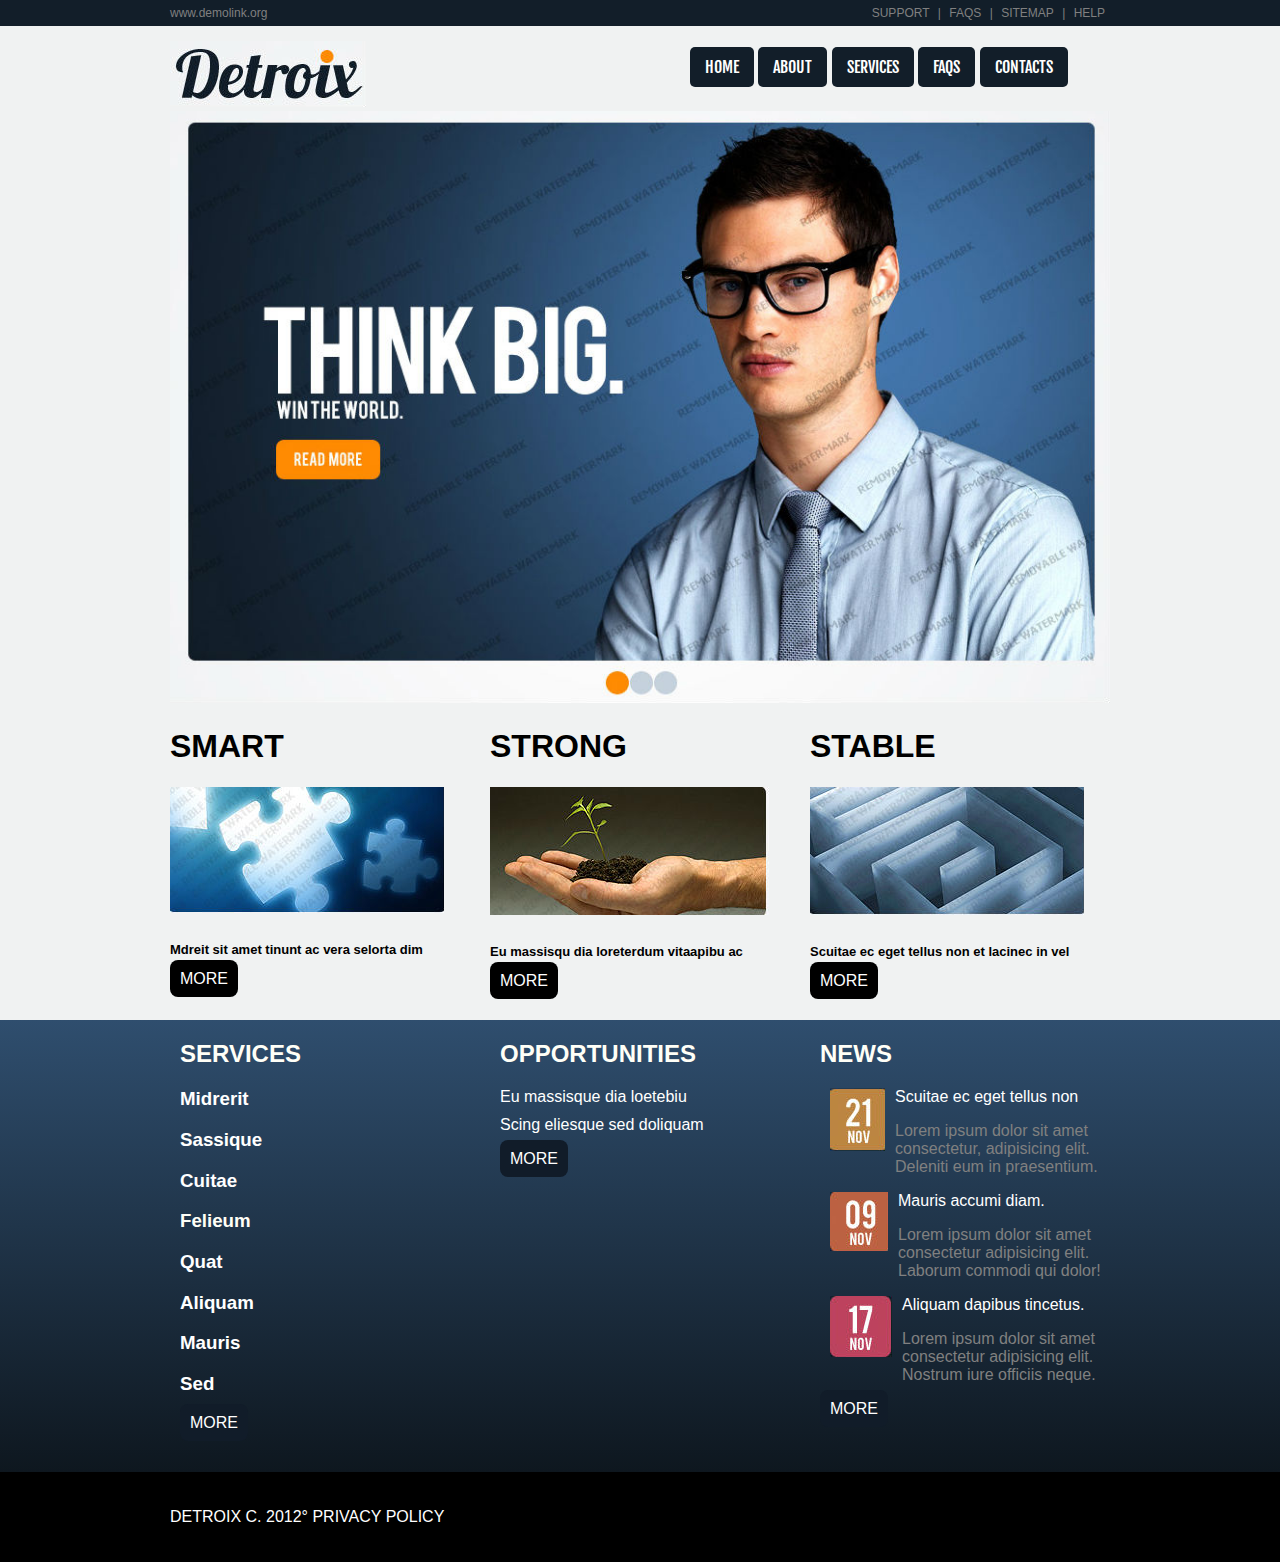
<file: index.html>
<!DOCTYPE html>
<html lang="en">
    <head>
        <link rel="stylesheet" href="https://fonts.googleapis.com/css?family=Fjalla+One">
        <link rel="stylesheet" href="css/normalize.css">
        <link rel="stylesheet" href="css/960.css">
        <link rel="stylesheet" href="css/style.css">
        <meta charset= "UTF-8">
        <title>960 Project</title>
    </head>
    <body>
        <div class='top-bar'>
            <div class='top-bar-inner container_12'>
                <div class="grid_6">
                    <a href="demolink.org">www.demolink.org</a>
                </div>
                <div class="grid_6">
                    <ul>
                        <li> <a href="SUPPORT">SUPPORT</a></li>
                        <li>|</li>
                        <li> <a href="FAQS">FAQS</a></li>
                        <li>|</li>
                        <li> <a href="SITEMAP">SITEMAP</a></li>
                        <li>|</li>
                        <li> <a href="HELP">HELP</a></li>
                    </ul>
                </div>  
            </div> 
        </div>
        <div class='nav container_12'>
            <div class="grid_6">
                <img src="images/Logo.jpg" alt="#">
            </div>
            <div class="grid_6">
                <ul>
                    <li><a href="HOME">HOME</a></li>
                    <li><a href="ABOUT">ABOUT</a></li>
                    <li><a href="SERVICES">SERVICES</a></li>
                    <li><a href="FAQS">FAQS</a></li>
                    <li><a href="CONTACTS">CONTACTS</a></li>
                </ul>     
            </div>
        </div>
        <div class='top-pic container_12'>
            <div class="grid_12">
                <img src="images/Big-pic-1.jpg" alt="#">
            </div>
        </div>
        <div class='content container_12'>
            <div class="grid_4">
                <h1>SMART<h1>
                <img src="images/pic-1.jpg"alt="#">
                <h3>Mdreit sit amet tinunt ac vera selorta dim</h3>
                <div class="more">
                    <a href="#" class="more">MORE</a>
                </div>
            </div>
            <div class="grid_4">
                <h1>STRONG<h1>
                <img src="images/pic-2.jpg"alt="">
                <h3>Eu massisqu dia loreterdum vitaapibu ac</h3>
                <div class="more">
                    <a href="#" class="more">MORE</a>
                </div>
            </div>
            <div class="grid_4">
                <h1>STABLE<h1>
                <img src="images/pic-3.jpg"alt="">
                <h3>Scuitae ec eget tellus non et lacinec in vel</h3>
                <div class="more">
                    <a href="#" class="more">MORE</a>
                </div>
            </div>
        </div>
        <div class='first_gradient'>
            <div class='bottom-content container_12'>
                <div class="grid_4">
                    <h2>SERVICES</h2>
                        <ul>
                            <li><h3><a href="Miderit">Midrerit</h3></a></li>
                            <li><h3><a href="Sassique">Sassique</h3></a></li>
                            <li><h3><a href="Cuitae">Cuitae</h3></a></li>
                            <li><h3><a href="Felieum"></a>Felieum</h3></a></li>
                            <li><h3><a href="Quam">Quat</h3></a></li>
                            <li><h3><a href="Aliquam">Aliquam</h3></a></li>
                            <li><h3><a href="Mauris">Mauris</h3></a></li>
                            <li><h3><a href="Sed">Sed</h3></a></li>
                        </ul>
                        <div class="more-1">
                            <a href="#" class="more">MORE</a>
                        </div>
                </div>
                <div class="grid_4">
                    <h2>OPPORTUNITIES</h2>
                    <ul>
                        <li><a href="Eu massisque dia loetebiu">Eu massisque dia loetebiu</a></li>
                        <li><a href="Scing eliesque sed doliquam">Scing eliesque sed doliquam</a></li>  
                    </ul>
                    <div class="more-1">
                        <a href="#" class="more">MORE</a>
                    </div>
                 </div>
                <div class="grid_4">
                    <h2>NEWS</h2>
                    <div class="calendar">
                        <img src="images/Nov 21.jpg" alt="#">
                        <a href="Scuitae ec eget tellus non">Scuitae ec eget tellus non</a>
                        <p>Lorem ipsum dolor sit amet consectetur, adipisicing elit. Deleniti eum in praesentium.</p>
                    </div>
                    <div class="calendar">
                        <img src="images/Nov 9.jpg" alt="#">
                        <a href="Mauris accumi diam.">Mauris accumi diam.</a>
                        <p>Lorem ipsum dolor sit amet consectetur adipisicing elit. Laborum commodi qui dolor!</p>
                    </div>
                    <div class="calendar">
                        <img src="images/Nov 17.jpg" alt="#">
                        <a href="Aliquam dapibus tincetus.">Aliquam dapibus tincetus.</a>
                        <p>Lorem ipsum dolor sit amet consectetur adipisicing elit. Nostrum iure officiis neque.</p>
                     </div>            
                    <div class="more-1">
                        <a href="#" class="more">MORE</a>
                    </div>
                </div>
            </div>
        </div>
        <div class='footer'>
            <div class="footer-inner container_12">
                    <div class="grid_12">
                        <p> DETROIX C. 2012° PRIVACY POLICY</p>
                    </div>
            </div>
        </div>
    </body>
</html>
</file>
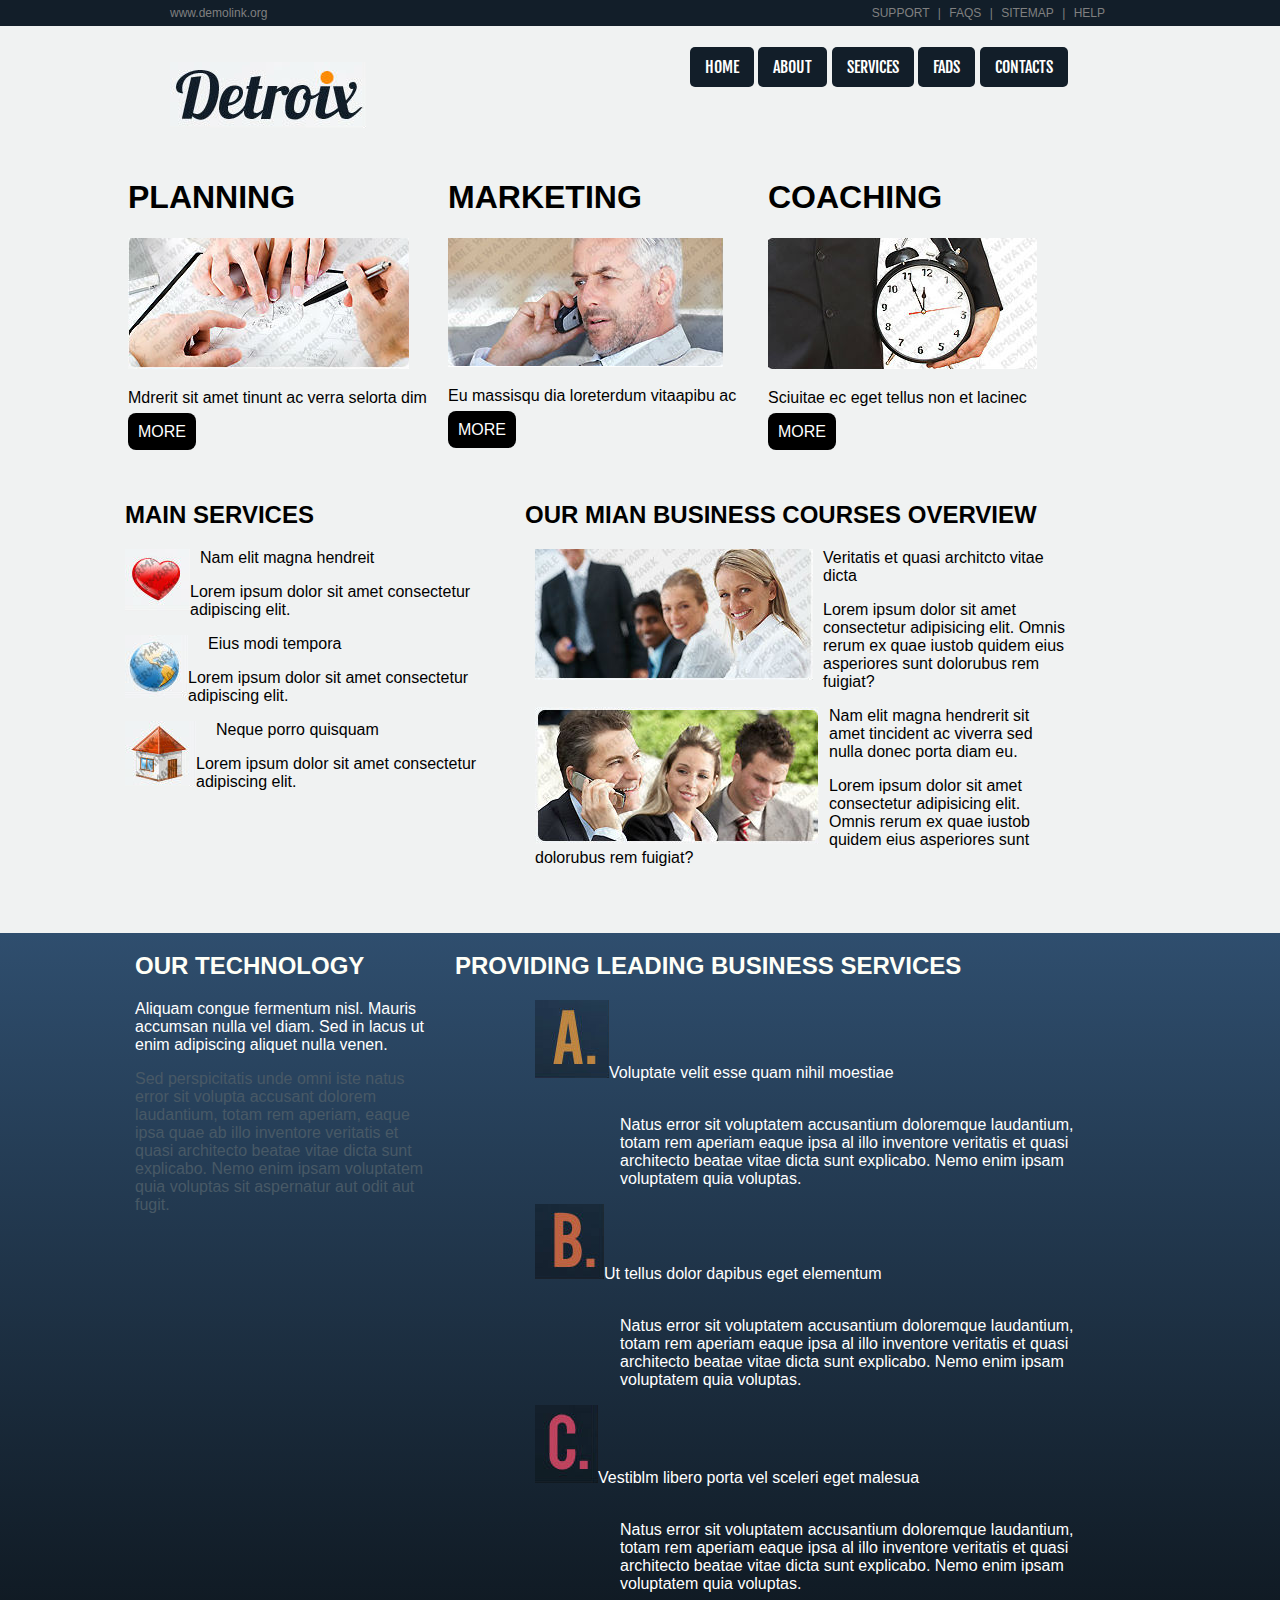
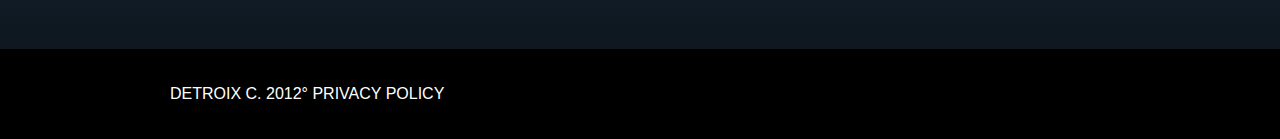
<file: services.html>
<!DOCTYPE HTML>
<html lang="en">
    <head>
        <link rel="stylesheet" href="https://fonts.googleapis.com/css?family=Fjalla+One">
        <link rel="stylesheet" href="css/normalize.css">
        <link rel="stylesheet" href="css/960.css">
        <link rel="stylesheet" href="css/style.css">
        <meta charset= "UTF-8">
        <title>960 Project</title>
    </head>
    <body>
        <div class='top-bar'>
           <div class='top-bar-inner container_12'>
             <div class="grid_6">
                <a href="demolink.org">www.demolink.org</a>
            </div>
            <div class="grid_6">
                <ul>
                    <li> <a href="SUPPORT">SUPPORT</a></li>
                    <li>|</li>
                    <li> <a href="FAQS">FAQS</a></li>
                    <li>|</li>
                    <li> <a href="SITEMAP">SITEMAP</a></li>
                    <li>|</li>
                    <li> <a href="HELP">HELP</a></li>
                </ul>
            </div>  
            </div> 
        </div>
        <div class='nav container_12'>
            <div class="grid_6">
                <h1><img src="images/Logo.jpg" alt="#"></h1>
            </div>
            <div class="grid_6">
                <ul>
                    <li><a href="HOME">HOME</a></li>
                    <li><a href="ABOUT">ABOUT</a></li>
                    <li><a href="SERVICES">SERVICES</a></li>
                    <li><a href="FADS">FADS</a></li>
                    <li><a href="CONTACTS">CONTACTS</a></li>
                </ul>     
        </div>
        </div>
        <div class='second container_12'>
            <div class="grid_4">
                <h1>PLANNING</h1>
                <img src="images/planning.jpg" alt="#">
                <p>Mdrerit sit amet tinunt ac verra selorta dim</p>
                <div class="more">
                    <a href="#" class="more">MORE</a>
                </div>
            </div>
            <div class="grid_4">
                <h1>MARKETING</h1>
                <img src="images/marketing.jpg" alt="#">
                <p>Eu massisqu dia loreterdum vitaapibu ac</p>
                <div class="more">
                    <a href="#" class="more">MORE</a>
                </div>
            </div>
            <div class="grid_4">
                <h1>COACHING</h1>
                <img src="images/coaching.jpg" alt="#">
                <p>Sciuitae ec eget tellus non et lacinec</p>
                <div class="more">
                    <a href="#" class="more">MORE</a>
                </div>
            </div>
        </div>
        <div class='content-middle container_12'>
            <div class="grid_5">
                <h2>MAIN SERVICES</h2>
                <ul>
                  <li>
                        <img src="images/heart.jpg" alt="#">
                        <a href="Nam elit magna hendreit">Nam elit magna hendreit</a>
                        <p>Lorem ipsum dolor sit amet consectetur
                           adipiscing elit.</p>
                  </li>
                  <li>
                         <img src="images/earth.jpg" alt="#">
                         <a href="Eius modi tempora">Eius modi tempora</a>
                         <p>Lorem ipsum dolor sit amet consectetur
                            adipiscing elit.</p>
                   </li>
                   <li>
                        <img src="images/home.jpg" alt="#">
                        <a href="Neque porro quisquam">Neque porro quisquam</a>
                        <p>Lorem ipsum dolor sit amet consectetur
                           adipiscing elit.</p>
                   </li>     
                <ul>
            </div>
            <div class="grid_7">
                    <h2>OUR MIAN BUSINESS COURSES OVERVIEW</h2>
                <div class="text">
                    <img src="images/business-pic-1.jpg"></a>
                    <a href="Veritatis et quasi architcto vitae dicta sunt explicabo.">
                     Veritatis et quasi architcto vitae dicta</a>
                    <p> Lorem ipsum dolor sit amet consectetur
                     adipisicing elit. Omnis rerum ex quae iustob quidem eius asperiores
                     sunt dolorubus rem fuigiat?</p>
                 </div>
                <div class="text">
                    <img src="images/business-pic-2.jpg"></a>
                    <a href="Nam elit magna hendrerit sit amet tincidunt ac.">
                      Nam elit magna hendrerit sit amet tincident ac viverra sed nulla donec porta diam eu.</a>
                      <p> Lorem ipsum dolor sit amet consectetur
                     adipisicing elit. Omnis rerum ex quae iustob quidem eius asperiores
                     sunt dolorubus rem fuigiat?</p>
                    
                </div>
            </div>
        </div>
<div class='outer-gradient'>
    <div class='last-content container_12'>
        <div class="grid_4">
            <ul>
                <h2>OUR TECHNOLOGY</h2>
                <li><a href="Aliquam congue fermentum nisl">Aliquam congue fermentum nisl. Mauris 
                    accumsan nulla vel diam. Sed in lacus ut enim adipiscing aliquet nulla venen.</a></li>
            </ul>    
            <div class='extra'>
                <p>Sed perspicitatis unde omni iste natus error 
                sit volupta accusant dolorem laudantium,
                totam rem aperiam, eaque ipsa quae ab illo
                inventore veritatis et  quasi architecto
                beatae vitae dicta sunt explicabo. Nemo
                enim ipsam voluptatem quia voluptas sit
                aspernatur aut odit aut fugit.</p>
            </div>
        </div>
        <div class="grid_8">
                <h2>PROVIDING LEADING BUSINESS SERVICES</h2>
                <div class="provide">
                    <img src="images/letter-a.jpg">Voluptate velit esse quam nihil moestiae</a>
                    <div class= "heading">
                        <a href="Voluptate velit esse quam nihil moestiae"></a>
                    </div>
                    <div class='summary'>
                        <p>Natus error sit voluptatem accusantium doloremque laudantium,
                        totam rem aperiam eaque ipsa al illo inventore veritatis et quasi 
                        architecto beatae vitae dicta sunt explicabo. Nemo enim ipsam
                        voluptatem quia voluptas.</p>
                    </div>
                </div>
                <div class="provide">
                    <img src="images/letter-b.jpg">Ut tellus dolor dapibus eget elementum</a>
                    <div class= "heading">
                        <a href="Ut tellus dolor dapibus eget elementum"></a>
                    </div>
                    <div class='summary'>
                        <p>Natus error sit voluptatem accusantium doloremque laudantium,
                        totam rem aperiam eaque ipsa al illo inventore veritatis et quasi
                        architecto beatae vitae dicta sunt explicabo. Nemo enim ipsam 
                        voluptatem quia voluptas.</p>
                    </div>
                </div>
                <div class="provide">
                    <img src="images/letter-c.jpg">Vestiblm libero porta vel sceleri eget malesua</a>
                    <div class= "heading">
                        <a href="Vestiblm libero porta vel sceleri eget malesua"></a>
                    </div>
                    <div class='summary'>
                        <p>Natus error sit voluptatem accusantium doloremque laudantium,
                        totam rem aperiam eaque ipsa al illo inventore veritatis et quasi
                        architecto beatae vitae dicta sunt explicabo. Nemo enim ipsam 
                        voluptatem quia voluptas.</p>
                    </div>   
                </div>
            </div>
        </div>
    </div>
</div>
<div class='footer'>
    <div class="footer-inner container_12">
         <div class="grid_12">
          <p> DETROIX C. 2012° PRIVACY POLICY</p>
        </div>
    </div>
</div>
 </body>
</html>
</file>
<file: css/960.css>
/*
  960 Grid System ~ Core CSS.
  Learn more ~ http://960.gs/

  Licensed under GPL and MIT.
*/

/*
  Forces backgrounds to span full width,
  even if there is horizontal scrolling.
  Increase this if your layout is wider.

  Note: IE6 works fine without this fix.
*/

body {
  min-width: 960px;
}

/* `Container
----------------------------------------------------------------------------------------------------*/

.container_12,
.container_16 {
  margin-left: auto;
  margin-right: auto;
  width: 960px;
}

/* `Grid >> Global
----------------------------------------------------------------------------------------------------*/

.grid_1,
.grid_2,
.grid_3,
.grid_4,
.grid_5,
.grid_6,
.grid_7,
.grid_8,
.grid_9,
.grid_10,
.grid_11,
.grid_12,
.grid_13,
.grid_14,
.grid_15,
.grid_16 {
  display: inline;
  float: left;
  margin-left: 10px;
  margin-right: 10px;
}

.push_1, .pull_1,
.push_2, .pull_2,
.push_3, .pull_3,
.push_4, .pull_4,
.push_5, .pull_5,
.push_6, .pull_6,
.push_7, .pull_7,
.push_8, .pull_8,
.push_9, .pull_9,
.push_10, .pull_10,
.push_11, .pull_11,
.push_12, .pull_12,
.push_13, .pull_13,
.push_14, .pull_14,
.push_15, .pull_15 {
  position: relative;
}

.container_12 .grid_3,
.container_16 .grid_4 {
  width: 220px;
}

.container_12 .grid_6,
.container_16 .grid_8 {
  width: 460px;
}

.container_12 .grid_9,
.container_16 .grid_12 {
  width: 700px;
}

.container_12 .grid_12,
.container_16 .grid_16 {
  width: 940px;
}

/* `Grid >> Children (Alpha ~ First, Omega ~ Last)
----------------------------------------------------------------------------------------------------*/

.alpha {
  margin-left: 0;
}

.omega {
  margin-right: 0;
}

/* `Grid >> 12 Columns
----------------------------------------------------------------------------------------------------*/

.container_12 .grid_1 {
  width: 60px;
}

.container_12 .grid_2 {
  width: 140px;
}

.container_12 .grid_4 {
  width: 300px;
}

.container_12 .grid_5 {
  width: 380px;
}

.container_12 .grid_7 {
  width: 540px;
}

.container_12 .grid_8 {
  width: 620px;
}

.container_12 .grid_10 {
  width: 780px;
}

.container_12 .grid_11 {
  width: 860px;
}

/* `Grid >> 16 Columns
----------------------------------------------------------------------------------------------------*/

.container_16 .grid_1 {
  width: 40px;
}

.container_16 .grid_2 {
  width: 100px;
}

.container_16 .grid_3 {
  width: 160px;
}

.container_16 .grid_5 {
  width: 280px;
}

.container_16 .grid_6 {
  width: 340px;
}

.container_16 .grid_7 {
  width: 400px;
}

.container_16 .grid_9 {
  width: 520px;
}

.container_16 .grid_10 {
  width: 580px;
}

.container_16 .grid_11 {
  width: 640px;
}

.container_16 .grid_13 {
  width: 760px;
}

.container_16 .grid_14 {
  width: 820px;
}

.container_16 .grid_15 {
  width: 880px;
}

/* `Prefix Extra Space >> Global
----------------------------------------------------------------------------------------------------*/

.container_12 .prefix_3,
.container_16 .prefix_4 {
  padding-left: 240px;
}

.container_12 .prefix_6,
.container_16 .prefix_8 {
  padding-left: 480px;
}

.container_12 .prefix_9,
.container_16 .prefix_12 {
  padding-left: 720px;
}

/* `Prefix Extra Space >> 12 Columns
----------------------------------------------------------------------------------------------------*/

.container_12 .prefix_1 {
  padding-left: 80px;
}

.container_12 .prefix_2 {
  padding-left: 160px;
}

.container_12 .prefix_4 {
  padding-left: 320px;
}

.container_12 .prefix_5 {
  padding-left: 400px;
}

.container_12 .prefix_7 {
  padding-left: 560px;
}

.container_12 .prefix_8 {
  padding-left: 640px;
}

.container_12 .prefix_10 {
  padding-left: 800px;
}

.container_12 .prefix_11 {
  padding-left: 880px;
}

/* `Prefix Extra Space >> 16 Columns
----------------------------------------------------------------------------------------------------*/

.container_16 .prefix_1 {
  padding-left: 60px;
}

.container_16 .prefix_2 {
  padding-left: 120px;
}

.container_16 .prefix_3 {
  padding-left: 180px;
}

.container_16 .prefix_5 {
  padding-left: 300px;
}

.container_16 .prefix_6 {
  padding-left: 360px;
}

.container_16 .prefix_7 {
  padding-left: 420px;
}

.container_16 .prefix_9 {
  padding-left: 540px;
}

.container_16 .prefix_10 {
  padding-left: 600px;
}

.container_16 .prefix_11 {
  padding-left: 660px;
}

.container_16 .prefix_13 {
  padding-left: 780px;
}

.container_16 .prefix_14 {
  padding-left: 840px;
}

.container_16 .prefix_15 {
  padding-left: 900px;
}

/* `Suffix Extra Space >> Global
----------------------------------------------------------------------------------------------------*/

.container_12 .suffix_3,
.container_16 .suffix_4 {
  padding-right: 240px;
}

.container_12 .suffix_6,
.container_16 .suffix_8 {
  padding-right: 480px;
}

.container_12 .suffix_9,
.container_16 .suffix_12 {
  padding-right: 720px;
}

/* `Suffix Extra Space >> 12 Columns
----------------------------------------------------------------------------------------------------*/

.container_12 .suffix_1 {
  padding-right: 80px;
}

.container_12 .suffix_2 {
  padding-right: 160px;
}

.container_12 .suffix_4 {
  padding-right: 320px;
}

.container_12 .suffix_5 {
  padding-right: 400px;
}

.container_12 .suffix_7 {
  padding-right: 560px;
}

.container_12 .suffix_8 {
  padding-right: 640px;
}

.container_12 .suffix_10 {
  padding-right: 800px;
}

.container_12 .suffix_11 {
  padding-right: 880px;
}

/* `Suffix Extra Space >> 16 Columns
----------------------------------------------------------------------------------------------------*/

.container_16 .suffix_1 {
  padding-right: 60px;
}

.container_16 .suffix_2 {
  padding-right: 120px;
}

.container_16 .suffix_3 {
  padding-right: 180px;
}

.container_16 .suffix_5 {
  padding-right: 300px;
}

.container_16 .suffix_6 {
  padding-right: 360px;
}

.container_16 .suffix_7 {
  padding-right: 420px;
}

.container_16 .suffix_9 {
  padding-right: 540px;
}

.container_16 .suffix_10 {
  padding-right: 600px;
}

.container_16 .suffix_11 {
  padding-right: 660px;
}

.container_16 .suffix_13 {
  padding-right: 780px;
}

.container_16 .suffix_14 {
  padding-right: 840px;
}

.container_16 .suffix_15 {
  padding-right: 900px;
}

/* `Push Space >> Global
----------------------------------------------------------------------------------------------------*/

.container_12 .push_3,
.container_16 .push_4 {
  left: 240px;
}

.container_12 .push_6,
.container_16 .push_8 {
  left: 480px;
}

.container_12 .push_9,
.container_16 .push_12 {
  left: 720px;
}

/* `Push Space >> 12 Columns
----------------------------------------------------------------------------------------------------*/

.container_12 .push_1 {
  left: 80px;
}

.container_12 .push_2 {
  left: 160px;
}

.container_12 .push_4 {
  left: 320px;
}

.container_12 .push_5 {
  left: 400px;
}

.container_12 .push_7 {
  left: 560px;
}

.container_12 .push_8 {
  left: 640px;
}

.container_12 .push_10 {
  left: 800px;
}

.container_12 .push_11 {
  left: 880px;
}

/* `Push Space >> 16 Columns
----------------------------------------------------------------------------------------------------*/

.container_16 .push_1 {
  left: 60px;
}

.container_16 .push_2 {
  left: 120px;
}

.container_16 .push_3 {
  left: 180px;
}

.container_16 .push_5 {
  left: 300px;
}

.container_16 .push_6 {
  left: 360px;
}

.container_16 .push_7 {
  left: 420px;
}

.container_16 .push_9 {
  left: 540px;
}

.container_16 .push_10 {
  left: 600px;
}

.container_16 .push_11 {
  left: 660px;
}

.container_16 .push_13 {
  left: 780px;
}

.container_16 .push_14 {
  left: 840px;
}

.container_16 .push_15 {
  left: 900px;
}

/* `Pull Space >> Global
----------------------------------------------------------------------------------------------------*/

.container_12 .pull_3,
.container_16 .pull_4 {
  left: -240px;
}

.container_12 .pull_6,
.container_16 .pull_8 {
  left: -480px;
}

.container_12 .pull_9,
.container_16 .pull_12 {
  left: -720px;
}

/* `Pull Space >> 12 Columns
----------------------------------------------------------------------------------------------------*/

.container_12 .pull_1 {
  left: -80px;
}

.container_12 .pull_2 {
  left: -160px;
}

.container_12 .pull_4 {
  left: -320px;
}

.container_12 .pull_5 {
  left: -400px;
}

.container_12 .pull_7 {
  left: -560px;
}

.container_12 .pull_8 {
  left: -640px;
}

.container_12 .pull_10 {
  left: -800px;
}

.container_12 .pull_11 {
  left: -880px;
}

/* `Pull Space >> 16 Columns
----------------------------------------------------------------------------------------------------*/

.container_16 .pull_1 {
  left: -60px;
}

.container_16 .pull_2 {
  left: -120px;
}

.container_16 .pull_3 {
  left: -180px;
}

.container_16 .pull_5 {
  left: -300px;
}

.container_16 .pull_6 {
  left: -360px;
}

.container_16 .pull_7 {
  left: -420px;
}

.container_16 .pull_9 {
  left: -540px;
}

.container_16 .pull_10 {
  left: -600px;
}

.container_16 .pull_11 {
  left: -660px;
}

.container_16 .pull_13 {
  left: -780px;
}

.container_16 .pull_14 {
  left: -840px;
}

.container_16 .pull_15 {
  left: -900px;
}

/* `Clear Floated Elements
----------------------------------------------------------------------------------------------------*/

/* http://sonspring.com/journal/clearing-floats */

.clear {
  clear: both;
  display: block;
  overflow: hidden;
  visibility: hidden;
  width: 0;
  height: 0;
}

/* http://www.yuiblog.com/blog/2010/09/27/clearfix-reloaded-overflowhidden-demystified */

.clearfix:before,
.clearfix:after,
.container_12:before,
.container_12:after,
.container_16:before,
.container_16:after {
  content: '.';
  display: block;
  overflow: hidden;
  visibility: hidden;
  font-size: 0;
  line-height: 0;
  width: 0;
  height: 0;
}

.clearfix:after,
.container_12:after,
.container_16:after {
  clear: both;
}

/*
  The following zoom:1 rule is specifically for IE6 + IE7.
  Move to separate stylesheet if invalid CSS is a problem.
*/

.clearfix,
.container_12,
.container_16 {
  zoom: 1;
}
</file>
<file: css/style.css>
body{
    background-color:#f0f2f2;
    font-size: 16px;
}
.top-bar { 
    background-color:#121e29;
    color: #677482;
    padding: 6px 0;
    font-size: 12px;
}
.top-bar-inner a:hover{
    color: white;
}
.top-bar-inner {
    list-style: none;
    text-decoration: none;
    color: gray;
    margin-top: 0px;
}
.top-bar-inner ul {
    padding: 0;
    margin: 0;
    color: gray;
    text-align: right;
}
.extra{
    color:#485966;
}

.top-bar-inner li {
    display:inline;
    margin-right: 5px;
    text-decoration: none;
    color: gray;
}
.top-bar-inner a{
    text-decoration: none;
    color:gray;
}
.nav{
    margin-top:15px;
}
.nav a:hover{
    background-color: #ff8903;
}
.nav a{
    text-decoration: none;
    font-family: 'Fjalla One', sans-serif;
    background-color: #121e29;
    padding: 10px 15px;
    color: white;
    border-radius: 5px;
}
.nav li{
    display: inline;
}
.top-pic {
    margin-top: 0%;
    padding:0px;
}
.top-pic img{
    max-width: 100%;
}
.content{
    text-decoration: none;
    margin-top: 0%;
    margin-bottom: 20px;
    padding:0px;
}
.content h1{
    font-size: xx-large;
}
.content h3{
    font-size: small;
}

.content-middle{
    text-decoration: none;
    padding:20px;
    list-style: none;
    padding:20px;
    margin-left: 95px;
}
.content-middle ul{
    padding-left: 0px;
    
}
.content-middle img{
    float: left;
}

.content-middle li{
    text-decoration: none;
    list-style: none;
    display: inline;
    padding: 10px;
}
.content-middle a{
    text-decoration: none;
    list-style: none;
    color: black;
    margin-bottom: 40px;
}
.text{
    clear: both;
    margin-left: 10px; 
}
.text img{
    margin-right: 10px;
}
.bottom-content{
    margin-top:30px;
    margin-left: auto;
    margin-right:right;
}
.bottom-content p{
    color: gray;
}
.bottom-content h2{
    color: #fffff7;
    text-decoration: none;
    font-size: x-large;
}
.bottom-content ul li a {
    color: white;
    text-decoration: none;
}

.bottom-content li {
    list-style: none;
    color: #fffff7;
    margin-bottom: 10px;
}
.bottom-content div ul {
    padding: 0;
}

.outer-gradient{
    background: #2f4e6e; /* Old browsers */
background: -moz-linear-gradient(top, #2f4e6e 0%, #0e171f 100%); /* FF3.6-15 */
background: -webkit-linear-gradient(top, #2f4e6e 0%,#0e171f 100%); /* Chrome10-25,Safari5.1-6 */
background: linear-gradient(to bottom, #2f4e6e 0%,#0e171f 100%); /* W3C, IE10+, FF16+, Chrome26+, Opera12+, Safari7+ */
filter: progid:DXImageTransform.Microsoft.gradient( startColorstr='#2f4e6e', endColorstr='#0e171f',GradientType=0 ); /* IE6-9 */
padding-bottom: 40px;
padding-left: 20px; 
}
.first_gradient{
    background: #2f4e6e; /* Old browsers */
background: -moz-linear-gradient(top, #2f4e6e 0%, #0e171f 100%); /* FF3.6-15 */
background: -webkit-linear-gradient(top, #2f4e6e 0%,#0e171f 100%); /* Chrome10-25,Safari5.1-6 */
background: linear-gradient(to bottom, #2f4e6e 0%,#0e171f 100%); /* W3C, IE10+, FF16+, Chrome26+, Opera12+, Safari7+ */
filter: progid:DXImageTransform.Microsoft.gradient( startColorstr='#2f4e6e', endColorstr='#0e171f',GradientType=0 ); /* IE6-9 */
margin-left: auto;
margin-right:right;
padding-bottom: 40px;
padding-left: 20px; 
}
.calendar{
    clear: both;
    margin-left: 10px;
}
.calendar img{
    float: left;
    margin-right: 10px;
    margin-bottom: 35px;
}
.calendar a{
    color: white;
    text-decoration: none;
    margin-top: 10px;
    margin-right: 10px;
}

.footer{
    background-color: black;
    padding: 20px 0;
}
.footer-inner{
    text-decoration: none;
    color: white;
}
.more a{
    text-decoration: none;
    color: white;
    padding: 10px;
    background-color: black;
    border-radius: 8px;
}
.more-1 a{
    text-decoration: none;
    color: white;
    padding: 10px;
    background-color:#111c29;
    border-radius: 8px;
}
.more-1 a:hover{
    background-color: #ff8903;
}
.more a:hover{
    background-color: #ff8903;
}
.last-content{
    margin-top:30px;
    margin-left: 95px;
    padding-left:10px;
}
.last-content h2{
    color: #fffff7;
    text-decoration: none;
    font-size: x-large;
}
.last-content ul li a {
    color: white;
    text-decoration: none;
}

.last-content li {
    list-style: none;
    color: #fffff7;
    margin-bottom: 15px;
}
.last-content div ul {
    padding: 0;
    color: white;
}
.second{
    text-decoration: none;
    margin-top: 0%;
    margin-left: 118px;
    margin-bottom: 20px;
    padding:0px;
}
.second h1{
    font-size: xx-large;
}
.second h3{
    font-size: small;
}
.provide {
    padding-left: 70px;
    color: white;
}
.provide a{
    text-decoration: none;
    padding: 20px;
    margin-right: 20px;
    margin-bottom: 20px;
}
.heading a {
    padding-bottom: 10px;
    margin-left: 0px; 
}
.provide{
    clear: both;
    margin-left: 10px; 
}
.summary{
    clear: both;
    margin-left: 85px; 
}
</file>
